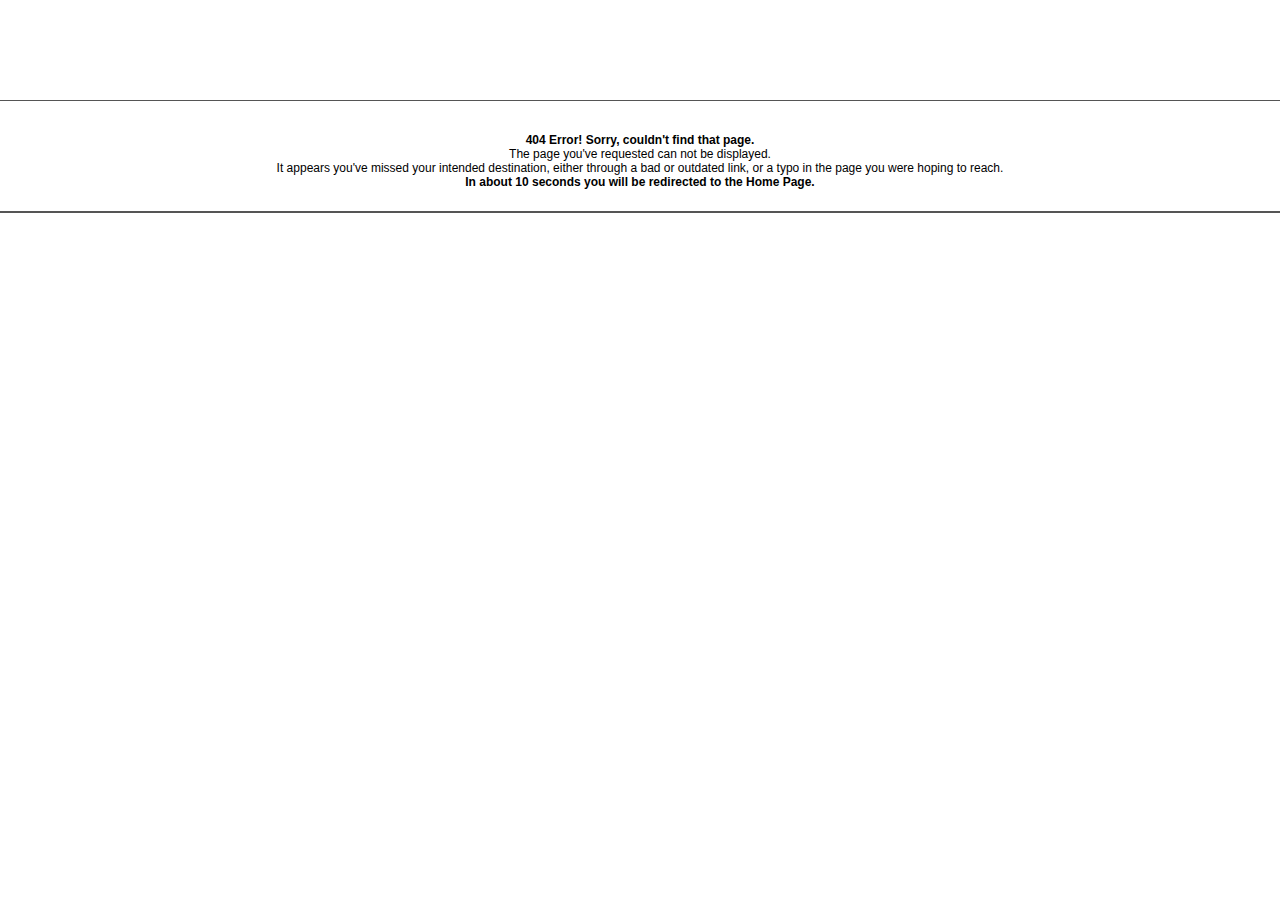
<file: Tinkethix/1.html>
<!DOCTYPE html PUBLIC "-//W3C//DTD XHTML 1.0 Transitional//EN" "http://www.w3.org/TR/xhtml1/DTD/xhtml1-transitional.dtd">
<html xmlns="http://www.w3.org/1999/xhtml">
<head>
<meta http-equiv="Content-Type" content="text/html; charset=utf-8" />
<meta name="robots" content="noindex, nofollow" />
<meta http-equiv="refresh" content="5; url=http://www.11-76.com/" /> 
<title>404 Error! Sorry, couldn't find that page.</title>


<style type="text/css">
body, html {
font-family: Arial, Helvetica, sans-serif;
font-size: 12px;
color: #000;
text-align: center;
margin: 0;
padding: 0;
}

.border-top {
background: #555;
height: 1px;
margin: 100px 0 0 0;
}

.border-bottom {
background: #555;
height: 2px;
}

p {
padding: 20px 0 10px 0;
}
</style>


</head>
<body>


<div class="border-top"></div>
<p><strong>404 Error! Sorry, couldn't find that page.</strong><br />
The page you've requested can not be displayed.<br />
It appears you've missed your intended destination, either through a bad or outdated link, or a typo in the page you were hoping to reach.<br />
<strong>In about 10 seconds you will be redirected to the Home Page.</strong></p>
<div class="border-bottom"></div>


</body>
</html>
</file>
